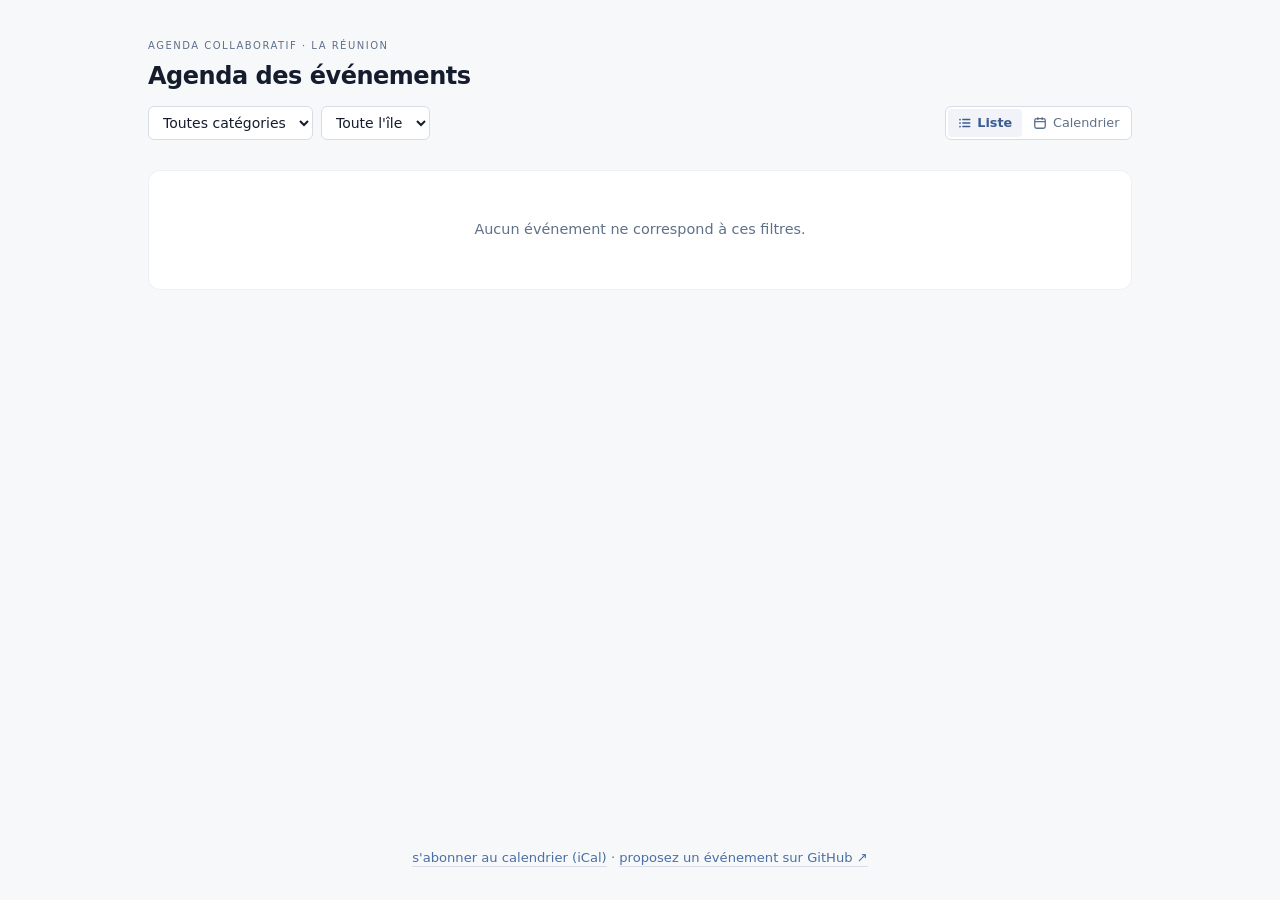
<file: site/index.html>
<!doctype html>
<html lang="fr">
<head>
<meta charset="utf-8">
<meta name="viewport" content="width=device-width, initial-scale=1">
<meta name="description" content="Agenda ouvert et collaboratif des événements de l'île de La Réunion.">
<title>Événements de La Réunion</title>
<link rel="icon" href="data:image/svg+xml,<svg xmlns=%22http://www.w3.org/2000/svg%22 viewBox=%220 0 100 100%22><text y=%22.9em%22 font-size=%2290%22>🌋</text></svg>">
<link rel="stylesheet" href="styles.css">
</head>
<body>
<header>
  <span class="label">Agenda collaboratif · La Réunion</span>
  <h1>Agenda des événements</h1>
  <div class="filters">
    <select id="cat" aria-label="Filtrer par catégorie"></select>
    <select id="commune" aria-label="Filtrer par commune"></select>
    <button id="today" hidden>aujourd'hui</button>
    <div class="views" role="radiogroup" aria-label="Affichage">
      <button id="v-list" role="radio" aria-checked="true">
        <svg viewBox="0 0 16 16" width="14" height="14" aria-hidden="true"><path d="M5.5 4h8M5.5 8h8M5.5 12h8" stroke="currentColor" stroke-width="1.5" stroke-linecap="round"/><circle cx="2.25" cy="4" r="1" fill="currentColor"/><circle cx="2.25" cy="8" r="1" fill="currentColor"/><circle cx="2.25" cy="12" r="1" fill="currentColor"/></svg>
        Liste
      </button>
      <button id="v-cal" role="radio" aria-checked="false" tabindex="-1">
        <svg viewBox="0 0 16 16" width="14" height="14" aria-hidden="true" fill="none" stroke="currentColor" stroke-width="1.5"><rect x="2" y="3" width="12" height="11" rx="2"/><path d="M2 6.5h12M5.5 1.5v3M10.5 1.5v3"/></svg>
        Calendrier
      </button>
    </div>
  </div>
</header>

<main>
  <div class="schedule" id="schedule"><p class="empty">Chargement…</p></div>
  <div id="calendar" hidden>
    <div class="nav">
      <button id="prev" aria-label="Mois précédent">‹</button>
      <h2 id="month"></h2>
      <button id="next" aria-label="Mois suivant">›</button>
    </div>
    <div class="grid" id="weekdays"></div>
    <div class="grid" id="days"></div>
  </div>
</main>

<dialog id="detail" aria-labelledby="dtitle"></dialog>

<p id="status" class="sr-only" role="status"></p>

<footer>
  <a href="webcal://axelearning.github.io/reunion-events/events.ics">s'abonner au calendrier (iCal)</a>
  <span aria-hidden="true"> · </span>
  <a href="https://github.com/axelearning/reunion-events">proposez un événement sur GitHub ↗</a></footer>

<script src="app.js"></script>
</body>
</html>
</file>
<file: site/styles.css>
:root {
    color-scheme: light; /* fixed light theme, matching the prototype */

    /* — Surfaces (Vigie design system) — */
    --background: #f7f8fa;
    --foreground: #141c2e;
    --card: #ffffff;
    --card-elevated: #f0f3f8;
    --cell: #f4f6fa;
    --popover: #ffffff;
    --muted: #eef0f4;
    --muted-fg: #5f7089;
    --text-secondary: #3a4e6e;
    --border: #d8dce5;
    --border-strong: #c5cbd8;
    --primary: #4a6fa5;
    --primary-strong: #3b5d92; /* primary ink on tinted backgrounds (AA at 11px) */
    --primary-fg: #ffffff;

    /* — "Signal" states → one category, one color (bg + text) — */
    --Culture-bg: #e6eef8;           --Culture-fg: #2c5490;
    --Sport-bg: #e8f3ec;             --Sport-fg: #276b44;
    --Religieux-bg: #f6efe2;         --Religieux-fg: #7a5d20;
    --Ferie-bg: rgba(220,74,74,.10); --Ferie-fg: #991b1b;

    /* — Radius scale — */
    --r-badge: 3px; --r-sm: 5px; --r-md: 6px; --r-lg: 8px; --r-xl: 12px; --r-2xl: 16px;

    /* — Elevation — */
    --shadow-sm: 0 1px 3px rgba(0,0,0,.06);
    --shadow-md: 0 2px 8px rgba(0,0,0,.08), 0 1px 2px rgba(0,0,0,.04);
    --shadow-2xl: 0 12px 32px rgba(0,0,0,.12);

    /* — Motion — */
    --motion-micro: 140ms; --motion-standard: 240ms;
    --ease-expo: cubic-bezier(.16,1,.3,1);
    --ease-standard: cubic-bezier(.2,0,0,1);

    /* System stack: no bundled font, zero dependency. */
    --font-sans: system-ui, -apple-system, sans-serif;
  }
  * { box-sizing: border-box; }
  body {
    font: 16px/1.5 var(--font-sans); margin: 0 auto; padding: 2rem 1.25rem; max-width: 64rem;
    min-height: 100vh; display: flex; flex-direction: column; background: var(--background); color: var(--foreground);
    -webkit-font-smoothing: antialiased; -moz-osx-font-smoothing: grayscale;
  }

  /* section-label (mono role: tabular figures, tight uppercase) */
  .label { font-size: .625rem; font-weight: 500; letter-spacing: 1.5px; text-transform: uppercase; color: var(--muted-fg); font-variant-numeric: tabular-nums; }
  header h1 { margin: .15rem 0 0; font-size: 1.5rem; font-weight: 700; letter-spacing: -.02em; }
  .filters { display: flex; flex-wrap: wrap; gap: .5rem; margin-top: .75rem; }
  select, #today, #retry, #reset {
    font: inherit; font-size: .875rem; padding: .375rem .625rem; border: 1px solid var(--border);
    border-radius: var(--r-md); background: var(--card); color: inherit; cursor: pointer;
    transition: background var(--motion-micro) var(--ease-standard), transform var(--motion-micro) var(--ease-standard);
  }
  #retry, #reset { color: var(--muted-fg); background: none; }
  select:hover, #retry:hover, #reset:hover { background: var(--muted); color: var(--text-secondary); }
  select:active, #today:active, #retry:active, #reset:active { transform: scale(.98); }
  /* Quiet text action: reads as "jump", not as another filter control. */
  #today { border: 0; background: none; color: var(--primary-strong); }
  #today:hover { background: color-mix(in srgb, var(--primary) 8%, var(--card)); }
  /* Active filter: the state is visible without reopening the menu. */
  select.active { border-color: var(--primary); background: color-mix(in srgb, var(--primary) 8%, var(--card)); color: var(--primary-strong); }
  .empty #retry, .empty #reset { margin-top: .6rem; }
  :focus-visible { outline: 2px solid var(--primary); outline-offset: 2px; }

  /* View switcher: segmented control, same "active filter" vocabulary as select.active */
  .views { margin-left: auto; display: flex; padding: 2px; gap: 2px; border: 1px solid var(--border); border-radius: var(--r-md); background: var(--card); }
  .views button {
    display: inline-flex; align-items: center; gap: .35rem;
    font: inherit; font-size: .8rem; padding: .25rem .6rem; border: 0; border-radius: calc(var(--r-md) - 2px);
    background: none; color: var(--muted-fg); cursor: pointer;
    transition: background var(--motion-micro) var(--ease-standard), color var(--motion-micro) var(--ease-standard);
  }
  .views svg { flex-shrink: 0; }
  .views button:hover { background: var(--muted); color: var(--text-secondary); }
  .views button[aria-checked="true"] { background: color-mix(in srgb, var(--primary) 8%, var(--card)); color: var(--primary-strong); font-weight: 600; }

  /* List view: the page is viewport-high like the calendar; the list scrolls in its pane. */
  body:not(.cal-view) { height: 100vh; height: 100dvh; }
  main { margin-top: 1rem; flex: 1; min-height: 0; display: flex; flex-direction: column; }
  /* The calendar lives in one card; the list is one card per month (below). */
  body.cal-view main { border: 1px solid var(--muted); border-radius: var(--r-xl); background: var(--card); padding: .5rem; }

  /* — Agenda (schedule): centered column, one card per month — */
  .schedule { width: 100%; }
  .schedule:not([hidden]) { display: flex; flex-direction: column; flex: 1; min-height: 0; overflow-y: auto; }
  .schedule section { border: 1px solid var(--muted); border-radius: var(--r-xl); background: var(--card); }
  .schedule section + section { margin-top: 1rem; }
  .schedule > .empty { border: 1px solid var(--muted); border-radius: var(--r-xl); background: var(--card); }
  .month-head {
    position: sticky; top: 0; z-index: 1; background: var(--card);
    border-bottom: 1px solid var(--muted); border-radius: var(--r-xl) var(--r-xl) 0 0;
    padding: .7rem 1rem .55rem; display: flex; align-items: baseline; gap: .5rem;
  }
  .month-head h2 { margin: 0; font-size: 1rem; font-weight: 700; letter-spacing: -.01em; text-transform: capitalize; }
  .month-head .count { margin-left: auto; font-size: .6875rem; color: var(--muted-fg); font-variant-numeric: tabular-nums; }
  .rows { list-style: none; margin: 0; padding: .25rem .25rem .35rem; }
  .rows li + li { margin-top: .3rem; }

  /* Past events fold: a divider-with-label at the top of the list, where the hidden
     content actually is — not a header button the reader never connects to it. */
  .past-toggle {
    align-self: stretch; display: flex; align-items: center; gap: .75rem;
    margin-bottom: .75rem; padding: .25rem 0; border: 0; background: none; cursor: pointer;
    font: inherit; font-size: .78rem; color: var(--muted-fg);
    transition: color var(--motion-micro) var(--ease-standard);
  }
  .past-toggle::before, .past-toggle::after { content: ""; flex: 1; border-top: 1px solid var(--border); }
  .past-toggle:hover { color: var(--primary-strong); }

  .row {
    display: grid; grid-template-columns: 3.75rem 1fr auto; align-items: center; gap: .75rem;
    width: 100%; text-align: left; border: 0; border-radius: var(--r-lg); background: none; color: inherit;
    padding: .6rem .75rem; cursor: pointer;
    scroll-margin-top: 3.25rem; /* keep focused/anchored rows clear of the sticky month header */
    transition: background var(--motion-micro) var(--ease-standard), transform var(--motion-micro) var(--ease-standard);
  }
  .row:hover { background: var(--cell); }
  .row:active { transform: scale(.995); }
  /* Past: dimmed via an AA-safe text color (≥4.5:1), never opacity;
     badges get the calendar's luminance-preserving desaturation. */
  .row.past { color: var(--muted-fg); }
  .row.past .badge { filter: saturate(.35); }
  .row.today { background: color-mix(in srgb, var(--primary) 7%, transparent); }

  /* One column, always aligned: weekday on top, "25" or the compact range "25–26" below. */
  .when { display: flex; flex-direction: column; align-items: center; line-height: 1.05; }
  .when .d { font-size: 1.05rem; font-weight: 700; font-variant-numeric: tabular-nums; }
  .when .wd { font-size: .625rem; font-weight: 600; letter-spacing: .06em; text-transform: uppercase; color: var(--muted-fg); }
  .today .when .d { color: var(--primary); }

  .body { min-width: 0; }
  .row .title { display: -webkit-box; -webkit-line-clamp: 2; -webkit-box-orient: vertical; margin: 0; font-size: .95rem; font-weight: 600; overflow: hidden; overflow-wrap: break-word; }
  .meta { margin: .15rem 0 0; display: flex; flex-wrap: wrap; align-items: center; gap: .35rem .6rem; font-size: .78rem; color: var(--muted-fg); font-variant-numeric: tabular-nums; }
  .meta .sep { color: var(--border-strong); }
  /* In-row badge: trailing tag at the right edge, slimmer than the dialog one. */
  .row .badge { font-size: .5625rem; padding: 1px 5px; border-radius: var(--r-badge); }
  .loc-names { display: inline-flex; align-items: center; gap: .25rem; }

  .empty { text-align: center; color: var(--muted-fg); font-size: .9rem; padding: 3rem 1rem; }

  /* — Calendar (month grid) — */
  #calendar:not([hidden]) { flex: 1; display: flex; flex-direction: column; padding: .5rem; }
  .nav { display: flex; align-items: center; justify-content: center; gap: .25rem; margin-bottom: .75rem; }
  .nav button { font: inherit; width: 2.75rem; height: 2.75rem; border: 0; border-radius: var(--r-md); background: none; color: var(--muted-fg); cursor: pointer; font-size: 1.3rem; transition: background var(--motion-micro) var(--ease-standard), transform var(--motion-micro) var(--ease-standard); }
  .nav button:hover { background: var(--muted); }
  .nav button:active { transform: scale(.98); }
  .nav h2 { margin: 0; min-width: 10rem; text-align: center; font-size: 1.125rem; font-weight: 700; }

  .grid { display: grid; grid-template-columns: repeat(7, minmax(0, 1fr)); gap: 5px; }
  #days { flex: 1; }
  .grid .wd { padding: .375rem 0; text-align: center; font: 600 .6875rem/1 var(--font-sans); font-variant-numeric: tabular-nums; letter-spacing: .08em; text-transform: uppercase; color: var(--muted-fg); }
  .day {
    display: flex; flex-direction: column; padding: .375rem; border: 0; border-radius: var(--r-sm);
    background: var(--cell); text-align: left; cursor: pointer; color: inherit; overflow: hidden;
    transition: transform var(--motion-micro) var(--ease-standard), box-shadow var(--motion-micro) var(--ease-standard);
  }
  .day:hover { transform: translateY(-1px); box-shadow: var(--shadow-md); }
  .day.out { visibility: hidden; pointer-events: none; }
  /* Past: luminance-preserving desaturation keeps chip/text contrast AA. */
  .day.past { filter: saturate(.35); }
  .daynum { align-self: flex-start; font-size: .6875rem; font-weight: 500; color: var(--muted-fg); }
  /* Today: filled pill on the day number (Apple Calendar style), cell stays like the others. */
  .day.today .daynum { background: var(--primary); color: var(--primary-fg); font-weight: 600; border-radius: 999px; min-width: 18px; text-align: center; padding: 2px 5px; margin: -2px 0 0 -3px; }
  .chips { display: flex; flex-direction: column; gap: 2px; margin-top: 2px; }
  .chip {
    display: block; overflow: hidden; text-overflow: ellipsis; white-space: nowrap;
    padding: 1px 4px; border-radius: var(--r-sm); font-size: .625rem; line-height: 1.35;
    background: var(--tint); color: var(--fg);
  }
  .more { padding: 0 4px; font-size: .625rem; color: var(--muted-fg); }

  dialog {
    width: 100%; max-width: 28rem; border: 0; border-radius: var(--r-2xl);
    background: var(--popover); color: var(--foreground); padding: 1.5rem; box-shadow: var(--shadow-2xl);
  }
  dialog::backdrop { background: #00000080; }
  dialog[open] { animation: slide-up var(--motion-standard) var(--ease-expo); }
  @keyframes slide-up { from { transform: translateY(12px); opacity: 0; } to { transform: translateY(0); opacity: 1; } }
  @media (prefers-reduced-motion: reduce) { dialog[open] { animation: none; } }
  .dhead { display: flex; align-items: flex-start; justify-content: space-between; gap: .75rem; margin-bottom: 1rem; }
  .dhead h3 { margin: .15rem 0 0; font-size: 1.125rem; font-weight: 700; letter-spacing: -.01em; }
  .close { border: 0; background: none; font-size: 1.2rem; cursor: pointer; color: var(--muted-fg); padding: .25rem; }
  .close:hover { color: inherit; }
  .devlist { list-style: none; margin: 0; padding: 0; display: flex; flex-direction: column; gap: .35rem; }
  .devlist li { display: flex; align-items: center; gap: .5rem; font-size: .9rem; }
  .badge {
    flex-shrink: 0; padding: 2px 7px; border-radius: var(--r-sm); white-space: nowrap;
    font-size: .625rem; font-weight: 500; letter-spacing: .06em; text-transform: uppercase;
    background: var(--tint); color: var(--fg);
  }
  .facts { list-style: none; margin: .6rem 0 0; padding: 0; display: flex; flex-direction: column; gap: .45rem; }
  .facts li { display: flex; align-items: center; gap: .5rem; font-size: .875rem; color: var(--text-secondary); font-variant-numeric: tabular-nums; }
  .facts svg { flex-shrink: 0; color: var(--muted-fg); }
  .drow a, footer a { color: var(--primary); text-decoration: underline; text-decoration-color: var(--border); text-underline-offset: 4px; transition: text-decoration-color var(--motion-micro), color var(--motion-micro); }
  .drow a:hover, footer a:hover { text-decoration-color: var(--primary); }

  footer { margin-top: 1.5rem; text-align: center; font-size: .82rem; color: var(--muted-fg); }
  a { color: inherit; }

  .sr-only { position: absolute; width: 1px; height: 1px; margin: -1px; padding: 0; overflow: hidden; clip-path: inset(50%); white-space: nowrap; border: 0; }

  /* Narrow screens: tighter row gutters. */
  @media (max-width: 480px) {
    .row { gap: .6rem; padding-inline: .5rem; }
  }
  /* Touch: 44px targets on the primary controls (fine pointers keep the compact density). */
  @media (pointer: coarse) {
    select, #today, #retry, #reset { min-height: 44px; }
    .views button, .past-toggle { min-height: 2.75rem; }
    .close { padding: .6rem; margin: -.35rem -.35rem 0 0; }
  }
</file>
